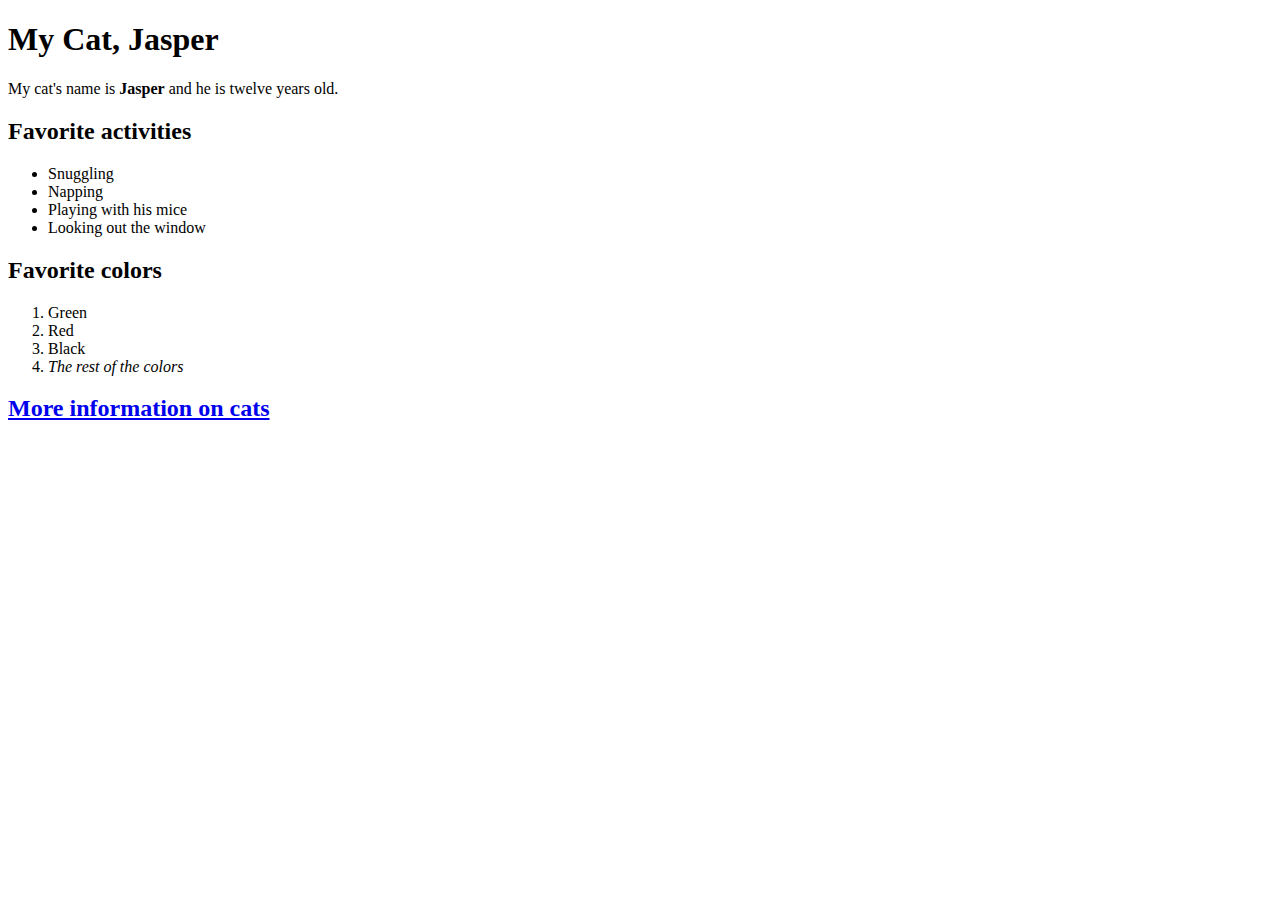
<file: html/web_basics/index.html>
<!DOCTYPE html>
<html>
  <head>
    <title> Jasper </title>
  </head>
  <body>
    <h1>My Cat, Jasper</h1>
      
        <p>My cat's name is <strong>Jasper</strong> and he is twelve years old.</p>
      
    <h2>Favorite activities</h2>
      <ul>
        <li>Snuggling</li>
        <li>Napping</li>
        <li>Playing with his mice</li>
        <li>Looking out the window</li>
      </ul>
    <h2>Favorite colors</h2>
      <ol>
        <li>Green</li>
        <li>Red</li>
        <li>Black</li>
        <li><em>The rest of the colors</em></li>
      </ol>
    <h2><a href="https://en.wikipedia.org/wiki/Cat">More information on cats</a></h2>




  </body>
</html>
</file>
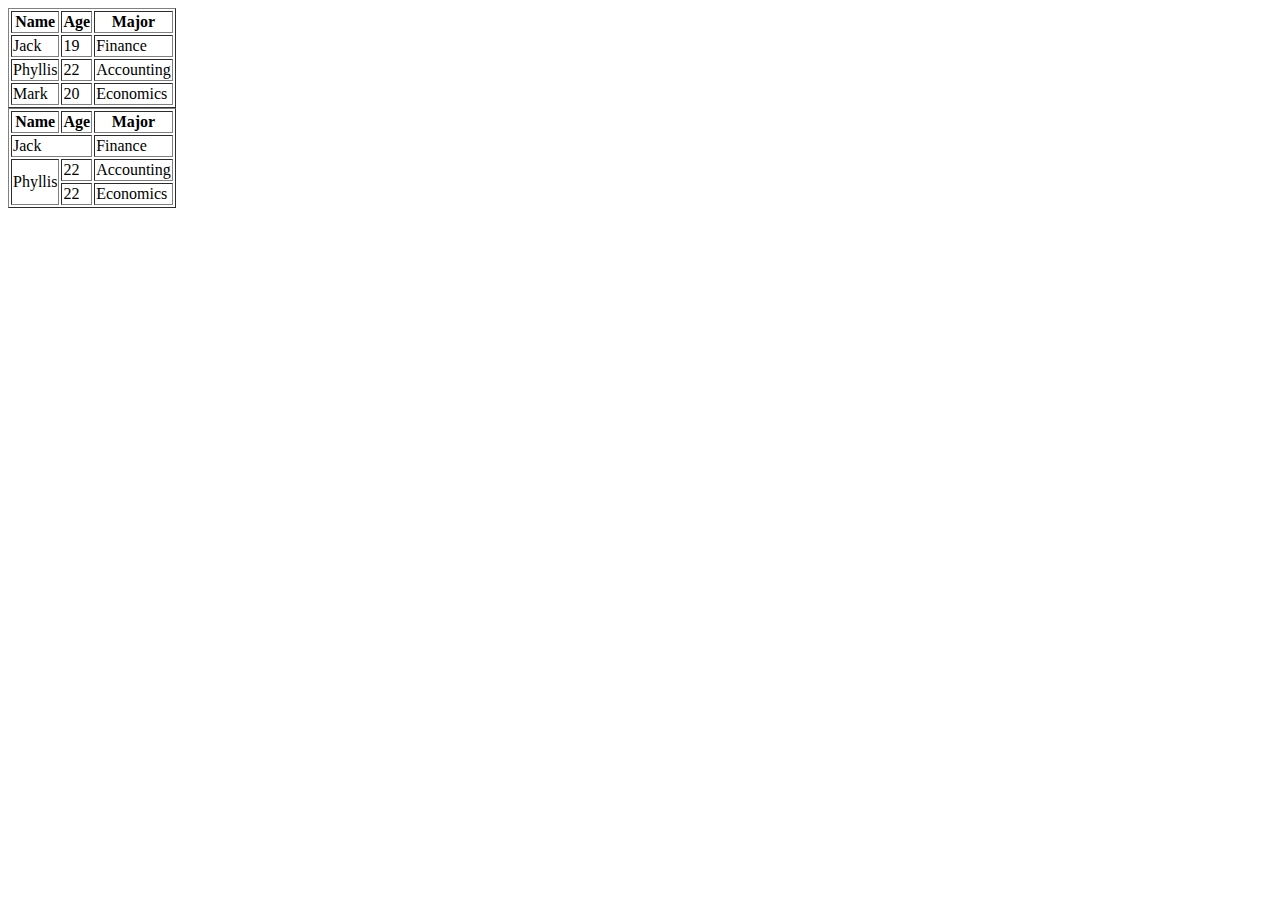
<file: html/table-practice.html>
<!DOCTYPE html>
<html>
  <head>
    <title>Practice Table</title>
  </head>
  <body>
    <table border="1">
      <tr>
        <th>Name</th>
        <th>Age</th>
        <th>Major</th>
      </tr>
      <tr>
        <td>Jack</td>
        <td>19</td>
        <td>Finance</td>
      </tr>
      <tr>
        <td>Phyllis</td>
        <td>22</td>
        <td>Accounting</td>
      </tr>
      <tr>
        <td>Mark</td>
        <td>20</td>
        <td>Economics</td>
      </tr>
    </table>
    <table border="1">
      <tr>
        <th>Name</th>
        <th>Age</th>
        <th>Major</th>
      </tr>
      <tr>
        <td colspan="2">Jack</td>
        <td>Finance</td>
      </tr>
      <tr>
        <td rowspan="2">Phyllis</td>
        <td>22</td>
        <td>Accounting</td>
      </tr>
      <tr>
        <td>22</td>
        <td>Economics</td>
      </tr>
    </table>
  </body>
</html>
</file>
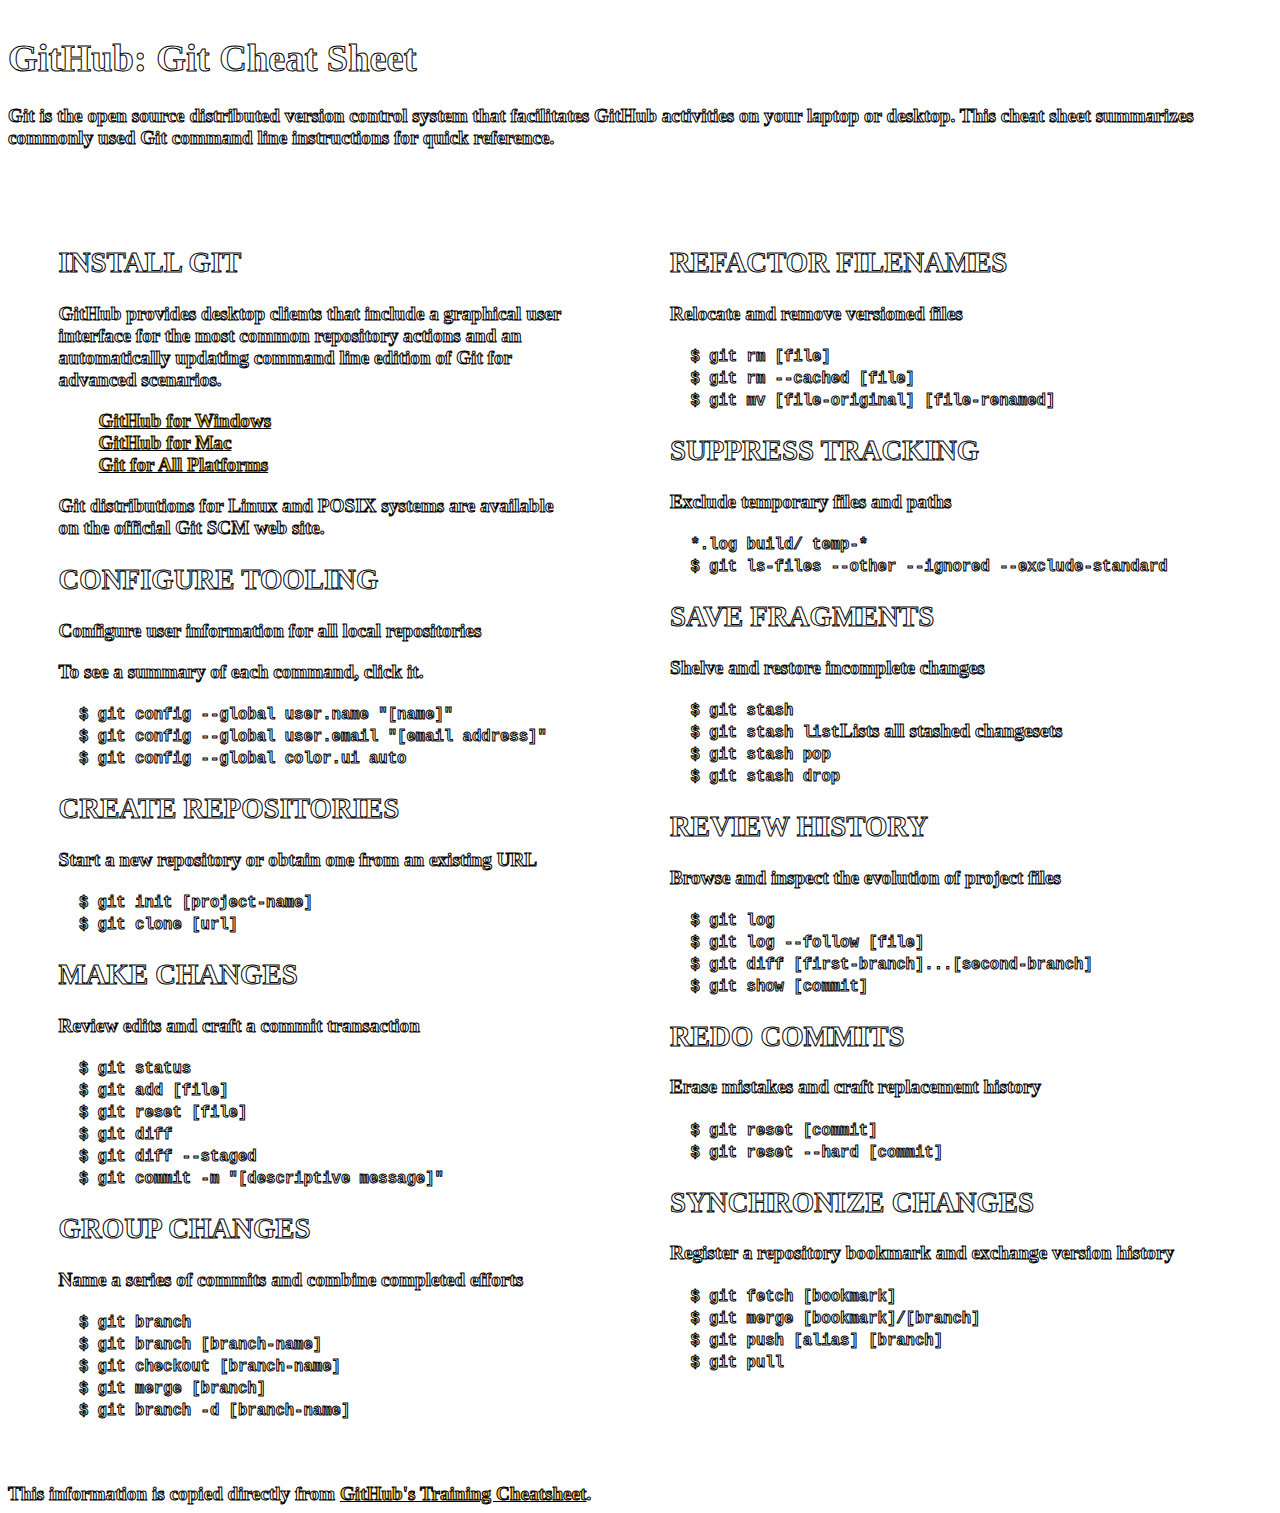
<file: css/gps/gps2-1.html>
<!--
Write your names here:
1. Matthew Fischer
2. Nick Jarin
We spent [1] hour on this challenge.
--> 

<!-- This challenge uses HTML5 syntax that may not be available in all browsers (It works in Chrome and Safari, from my testing. (<details> and<summary>). -->

<!DOCTYPE html>
<html lang="en">
  <head>
    <meta charset="UTF-8">
    <link rel="stylesheet" type="text/css" href="gps2-1.css">  <!-- Insert a link to the stylesheet here -->
    <title>Git Cheat Sheet</title>
  </head>

  <body>
    <header>
      <h1>GitHub: Git Cheat Sheet</h1>
      <p>Git is the open source distributed version control system that
        facilitates GitHub activities on your laptop or desktop.
        This cheat sheet summarizes commonly used Git command line
        instructions for quick reference.</p>
    </header>

    <section class="column-1">
      <article>
        <h2>INSTALL GIT</h2>
        <p>GitHub provides desktop clients that include a graphical user
        interface for the most common repository actions and an automatically
        updating command line edition of Git for advanced scenarios.</p>
        <ul>
          <li><a href="https://windows.github.com">GitHub for Windows</a></li>
          <li><a href="https://mac.github.com">GitHub for Mac</a></li>
          <li><a href="http://git-scm.com">Git for All Platforms</a></li>
        </ul>

        Git distributions for Linux and POSIX systems are available on the
        official Git SCM web site.
      </article>

      <article>
        <h2>CONFIGURE TOOLING</h2>
        <p>Configure user information for all local repositories</p>
        <p> To see a summary of each command, click it.</p>

        <details>
          <summary><code>$ git config --global user.name "[name]"</code></summary>
          <p>Sets the name you want attached to your commit transactions</p>
        </details>

        <details>
          <summary><code>$ git config --global user.email "[email address]"</code></summary>
          <p>Sets the email you want atached to your commit transactions</p>
        </details>

        <details>
          <summary><code>$ git config --global color.ui auto</code></summary>
          <p>Enables helpful colorization of command line output</p>
        </details>
      </article>

      <article>
        <h2>CREATE REPOSITORIES</h2>
        <p>Start a new repository or obtain one from an existing URL</p>

        <details>
          <summary><code>$ git init [project-name]</code></summary>
          <p>Creates a new local repository with the specified name</p>
        </details>

        <details>
          <summary><code>$ git clone [url]</code></summary>
          <p>Downloads a project and its entire version history</p>
        </details>
      </article>

      <article>
        <h2>MAKE CHANGES</h2>
        <p>Review edits and craft a commit transaction</p>

        <details>
          <summary><code>$ git status</code></summary>
          <p>Lists all new or modified files to be committed</p>
        </details>

        <details>
          <summary><code>$ git add [file]</code></summary>
          <p>Snapshots the file in preparation for versioning</p>
        </details>

        <details>
          <summary><code>$ git reset [file]</code></summary>
          <p>Unstages the file, but preserve its contents</p>
        </details>

        <details>
          <summary><code>$ git diff</code></summary>
          <p>Shows file differences not yet staged</p>
        </details>

        <details>
          <summary><code>$ git diff --staged</code></summary>
          <p>Shows file differences between staging and the last file version</p>
        </details>

        <details>
          <summary><code>$ git commit -m "[descriptive message]"</code></summary>
          <p>Records file snapshots permanently in version history</p>
        </details>
      </article>

      <article>
        <h2>GROUP CHANGES</h2>
        <p>Name a series of commits and combine completed efforts</p>

        <details>
          <summary><code>$ git branch</code></summary>
          <p>Lists all local branches in the current repository</p>
        </details>

        <details>
          <summary><code>$ git branch [branch-name]</code></summary>
          <p>Creates a new branch</p>
        </details>

        <details>
          <summary><code>$ git checkout [branch-name]</code></summary>
          <p>Switches to the specified branch and updates the working directory</p>
        </details>

        <details>
          <summary><code>$ git merge [branch]</code></summary>
          <p>Combines the specified branch’s history into the current branch</p>
        </details>

        <details>
          <summary><code>$ git branch -d [branch-name]</code></summary>
          <p>Deletes the specified branch</p>
        </details>
      </article>
    </section>

    <section class="column-2">
      <article>
        <h2>REFACTOR FILENAMES</h2>
        <p>Relocate and remove versioned files</p>

        <details>
          <summary><code>$ git rm [file]</code></summary>
          <p>Deletes the file from the working directory and stages the deletion</p>
        </details>

        <details>
          <summary><code>$ git rm --cached [file]</code></summary>
          <p>Removes the file from version control but preserves the file locally</p>
        </details>

        <details>
          <summary><code>$ git mv [file-original] [file-renamed]</code></summary>
          <p>Changes the file name and prepares it for commit</p>
        </details>
      </article>

      <article>
        <h2>SUPPRESS TRACKING</h2>
        <p>Exclude temporary files and paths</p>

        <details>
          <summary><code>*.log
                    build/
                    temp-*
          </code></summary>
          <p>A text file named .gitignore suppresses accidental versioning of files and paths matching the specified paterns</p>
        </details>

        <details>
          <summary><code>$ git ls-files --other --ignored --exclude-standard</code></summary>
          <p>Lists all ignored files in this project</p>
        </details>
      </article>

      <article>
        <h2>SAVE FRAGMENTS</h2>
        <p>Shelve and restore incomplete changes</p>

        <details>
          <summary><code>$ git stash</code></summary>
          <p>Temporarily stores all modified tracked files</p>
        </details>

        <details>
          <summary><code>$ git stash list</code>Lists all stashed changesets</summary>
          <p></p>
        </details>

        <details>
          <summary><code>$ git stash pop</code></summary>
          <p>Restores the most recently stashed files</p>
        </details>

        <details>
          <summary><code>$ git stash drop</code></summary>
          <p>Discards the most recently stashed changeset</p>
        </details>

      </article>

      <article>
        <h2>REVIEW HISTORY</h2>
        <p>Browse and inspect the evolution of project files</p>

        <details>
          <summary><code>$ git log</code></summary>
          <p>Lists version history for the current branch</p>
        </details>

        <details>
          <summary><code>$ git log --follow [file]</code></summary>
          <p>Lists version history for a file, including renames</p>
        </details>

        <details>
          <summary><code>$ git diff [first-branch]...[second-branch]</code></summary>
          <p>Shows content differences between two branches</p>
        </details>

        <details>
          <summary><code>$ git show [commit]</code></summary>
          <p>Outputs metadata and content changes of the specified commit</p>
        </details>
      </article>

      <article>
        <h2>REDO COMMITS</h2>
        <p>Erase mistakes and craft replacement history</p>

        <details>
          <summary><code>$ git reset [commit]</code></summary>
          <p>Undoes all commits after [commit], preserving changes locally</p>
        </details>

        <details>
          <summary><code>$ git reset --hard [commit]</code></summary>
          <p>Discards all history and changes back to the specified commit</p>
        </details>
      </article>

      <article>
        <h2>SYNCHRONIZE CHANGES</h2>
        <p>Register a repository bookmark and exchange version history</p>

        <details>
          <summary><code>$ git fetch [bookmark]</code></summary>
          <p>Downloads all history from the repository bookmark</p>
        </details>

        <details>
          <summary><code>$ git merge [bookmark]/[branch]</code></summary>
          <p>Combines bookmark’s branch into current local branch</p>
        </details>

        <details>
          <summary><code>$ git push [alias] [branch]</code></summary>
          <p>Uploads all local branch commits to GitHub</p>
        </details>

        <details>
          <summary><code>$ git pull</code></summary>
          <p>Downloads bookmark history and incorporates changes</p>
        </details>
      </article>
    </section>

    <footer>
      This information is copied directly from <a href="https://training.github.com/kit/downloads/github-git-cheat-sheet.pdf">GitHub's Training Cheatsheet</a>.
    </footer>
  <!-- Add your reflection here as a comment. -->

  <!-- 
  Towards the end of the GPS we decided to mess around with the positioning of a few elements to see what would happen. With the help of our guide, we were able to see how the positioning of an element would affect whether or not it's in the flow of the page and how spacial positioning of a parent may or may not cascade down to its children. With this practice I feel much more confident with CSS positioning. I felt very comfortable with the rest of the learning competencies. 
  -->
  </body>
</html>
</file>
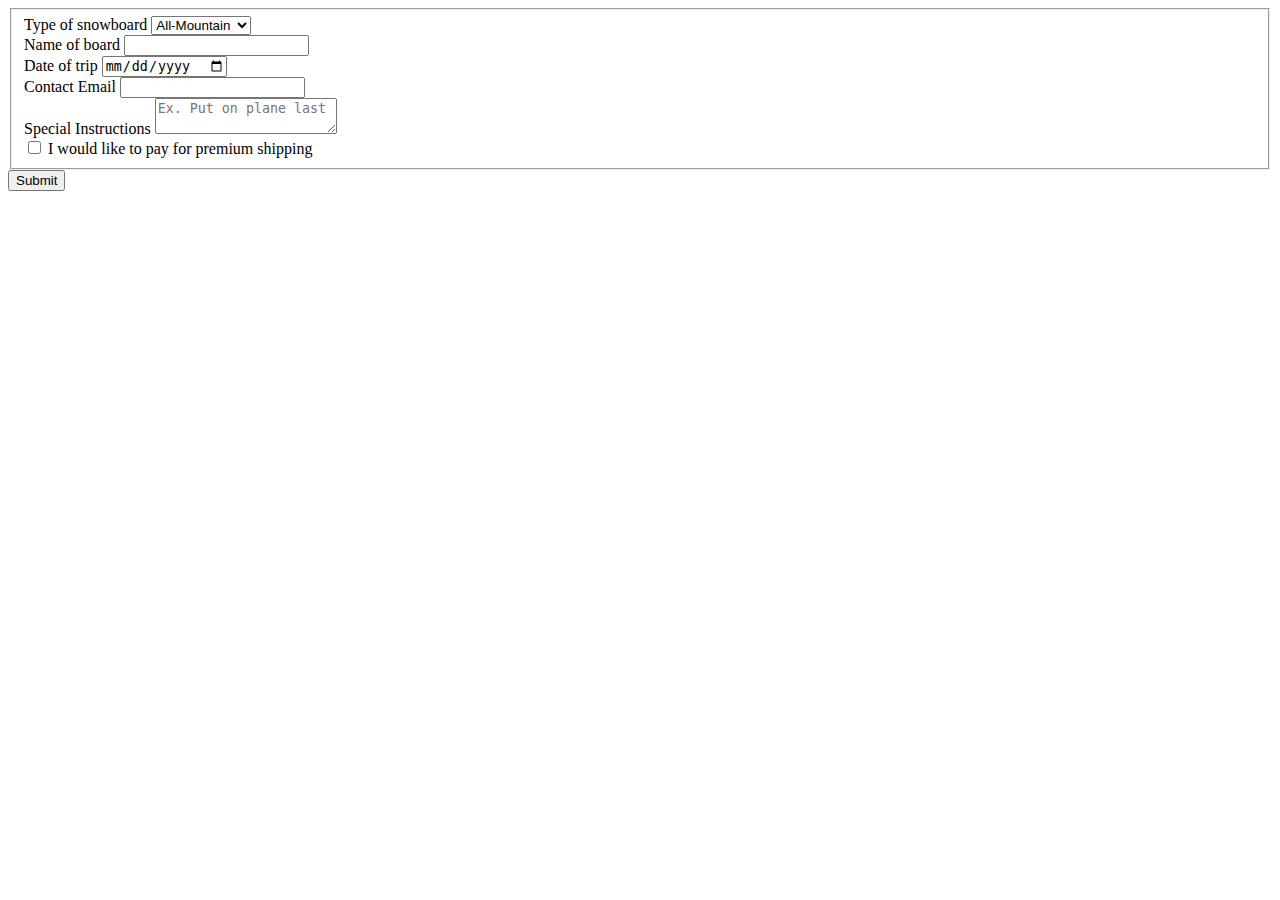
<file: html/forms/practice-form.html>
<!DOCTYPE html>
<html>
  <head>
    <title>Snowboard Trip</title>
  </head>
  <body>
  <form name="practice" action="success.html" method="post">
    <fieldset>
      <div>
        <label>Type of snowboard</label>
        <select name="snowboardType">
          <option value="all-mountain">All-Mountain</option>
          <option value="park">Park</option>
          <option value="back-country">Back-country</option>
        </select>  
      </div>
      <div>
        <label>Name of board</label>
        <input type="text" name="boardName">
      </div>
      <div>
        <label>Date of trip</label>
        <input type="date" name="date">
      </div>
      <div>
        <label>Contact Email</label>
        <input type="email" name="email">
      </div>
      <div>
        <label>Special Instructions</label>
        <textarea name="instructions" placeholder="Ex. Put on plane last"></textarea>
      </div>
      <div>
        <input type="checkbox" name="payPremium" value="agree">
        I would like to pay for premium shipping
      </div>
    </fieldset>
    <button type="submit">Submit</button>

  </form>
  </body>
</html>
</file>
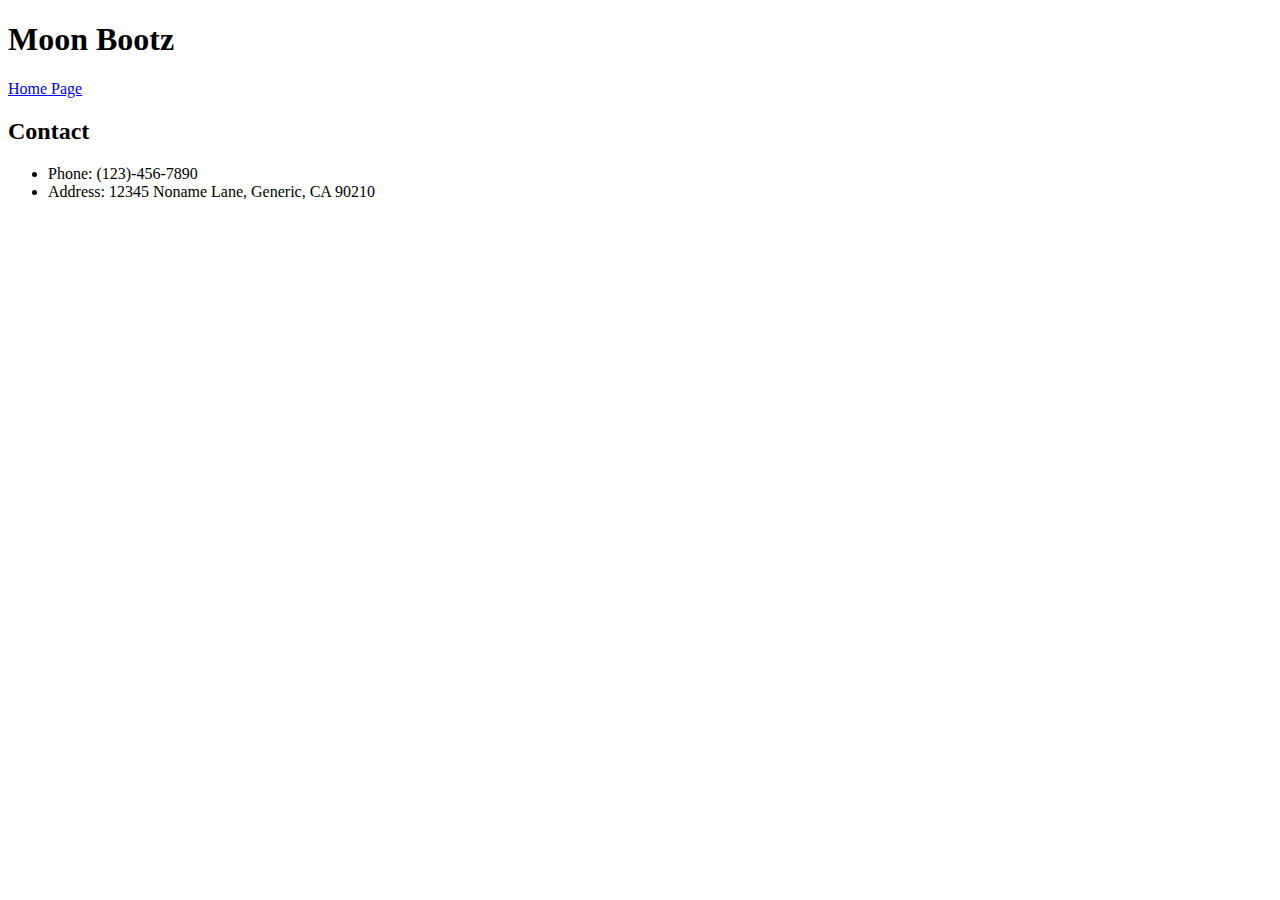
<file: html/moon_bootz/contact.html>
<!DOCTYPE html>
<html>
  <head>
    <title>Moon Bootz - Contact</title>
  </head>
  <body>
    <header>
      <h1>Moon Bootz</h1>
      <a href="index.html">Home Page</a>
    </header>
    <div>
      <h2>Contact</h2>
      <ul>
        <li>Phone: (123)-456-7890</li>
        <li>Address: 12345 Noname Lane, Generic, CA 90210</li>
      </ul>
    </div>

  </body>
</html>
</file>
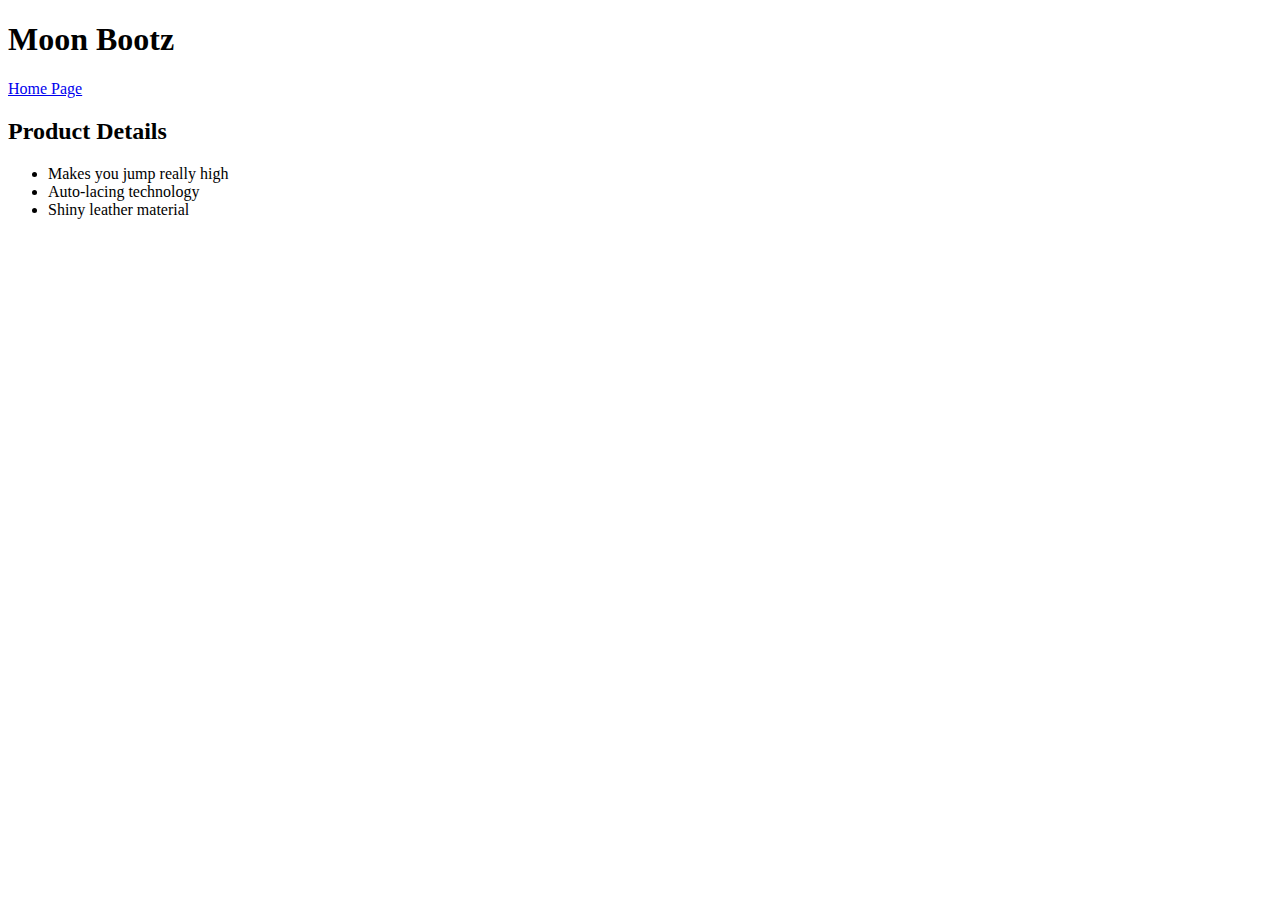
<file: html/moon_bootz/product_details.html>
<!DOCTYPE html>
<html>
  <head>
    <title>Moon Bootz - Product Details</title>
  </head>
  <body>
    <header>
      <h1>Moon Bootz</h1>
      <a href="index.html">Home Page</a>
    </header>
    <div>
      <h2>Product Details</h2>
      <ul>
        <li>Makes you jump really high</li>
        <li>Auto-lacing technology</li>
        <li>Shiny leather material</li>
      </ul>
    </div>

  </body>
</html>
</file>
<file: css/gps/gps2-1.css>
.column-1, .column-2{
  display: inline-block;
  width: 40%;
  vertical-align: top;
  margin: 5% 4%;
}

body{
  font-family: Verdana;
  font-size: 1.2em;
  font-weight: bold;
  color: white;
  -webkit-text-stroke: 1px black;
  background-image: url(http://blog.awakeandwitness.net/wp/wp-content/uploads/2016/09/water-1018808_960_720.jpg);
  background-repeat: repeat;
}

a:hover{
  color: #ff0000;
}

a{
  color: #FFC540;
}

header{
  position: relative;
  top: 10px;
}
</file>
